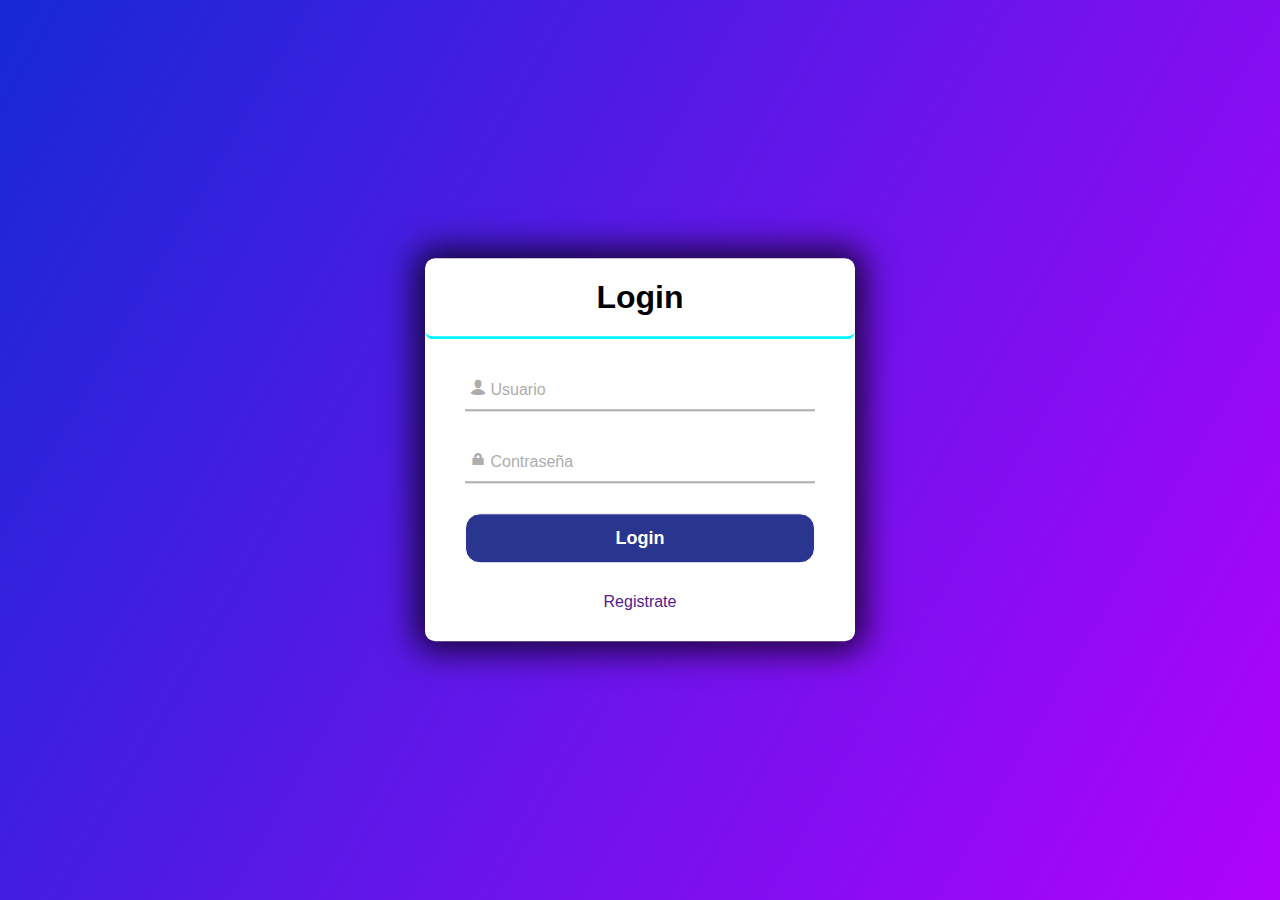
<file: index.html>
<!DOCTYPE html>
<html lang="es">

<head>
    <meta charset="UTF-8">
    <meta http-equiv="X-UA-Compatible" content="IE=edge">
    <meta name="viewport" content="width=device-width, initial-scale=1.0">

    <!--Icons-->
    <link rel="stylesheet" href="/CSS/icons.css">
    <!--CSS-->
    <link rel="stylesheet" href="CSS/index.css">

    <title>Login</title>
</head>

<body>
    <div class="center">
        <h1>Login</h1>
        <form action="Contactos.html">
            <div class="txt_field">
                <input type="text" required>
                <span></span>
                <label class="icon-user-1">  Usuario</label>
            </div>
            <div class="txt_field">
                <input type="password" required>
                <span></span>
                <label class="icon-lock">  Contraseña</label>
            </div>
            <input type="submit" value="Login">
            <div class="singup_link">
                <a href="">Registrate</a>
            </div>
        </form>
    </div>
</body>

</html>
</file>
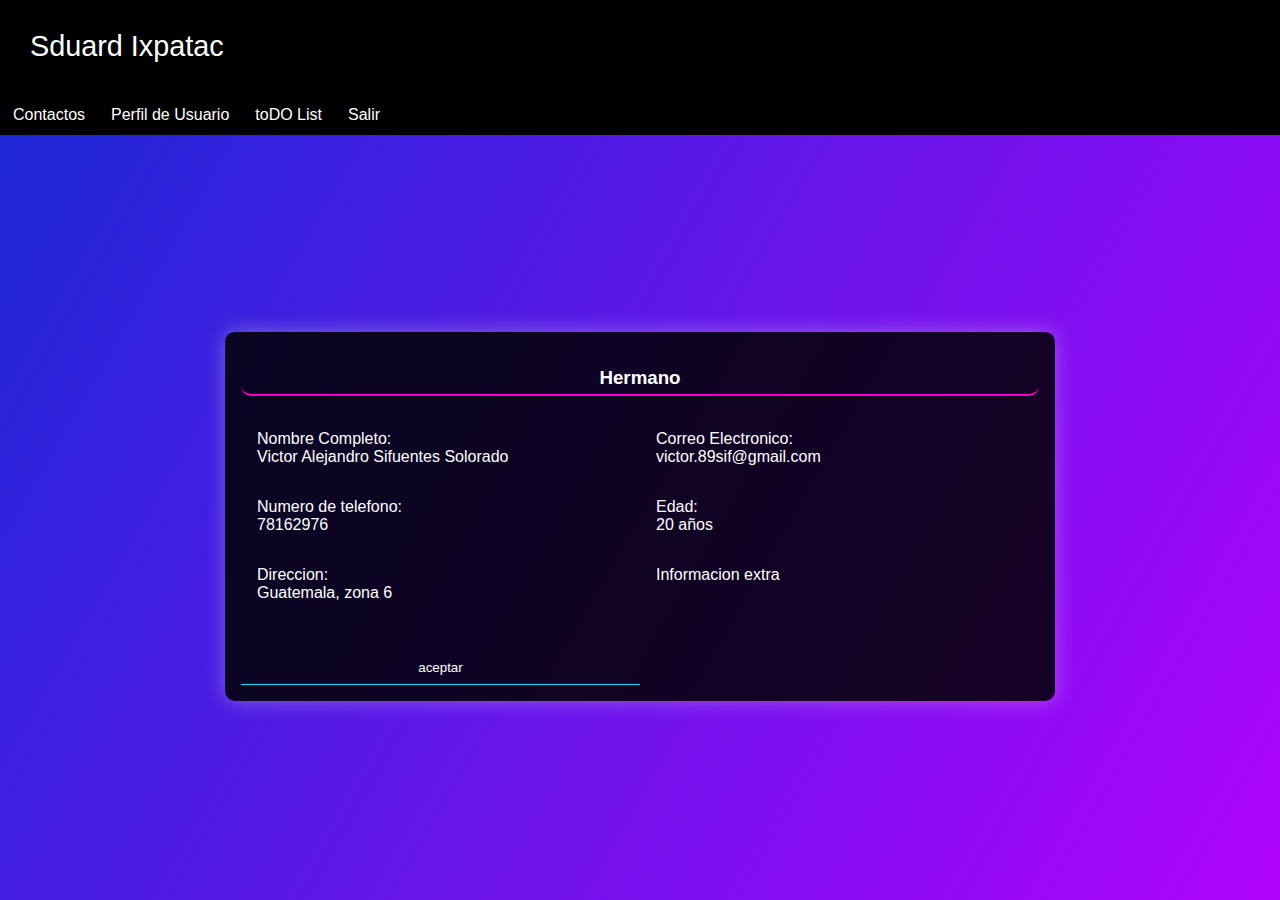
<file: DetalleContac1.html>
<!DOCTYPE html>
<html lang="es">

<head>
    <meta charset="UTF-8">
    <meta http-equiv="X-UA-Compatible" content="IE=edge">
    <meta name="viewport" content="width=device-width, initial-scale=1.0">

    <!--JS-->
    <script defer src="js/index.js"></script>

    <!--Icons-->
    <link rel="stylesheet" href="/CSS/icons.css">
    <!--CSS-->
    <link rel="stylesheet" href="CSS/nuevoContacto.css">
    <link rel="stylesheet" href="CSS/nav.css">

    <title>Nuevo Contacto</title>
</head>

<body>
    <header class="main-header">
        <div class="container-nav container--flex">
            <div class="logo-container">
                <h1 class="logo">Sduard Ixpatac</h1>
            </div>
        </div>
        <nav class="nav">
            <spam class="icon-bars" id="btnmenu"></spam>
            <div class="container-nav  container--flex"></div>
            <ul class="menu" id="menu">
                <li class="menu__item"><a href="Contactos.html" class="menu__link">Contactos</a></li>
                <li class="menu__item"><a href="PerfilDeUsuario.html" class="menu__link ">Perfil de Usuario</a></li>
                <li class="menu__item"><a href="toDoList.html" class="menu__link">toDO List</a></li>
                <li class="menu__item"><a href="index.html" class="menu__link">Salir</a></li>
            </ul>
            </div>
        </nav>
    </header>
    <div class="center">
        <div class="contact-wrapper">
            <div class="contact-form">
                <h3>Hermano</h3>
                <form action="/Contactos.html">
                    <p>
                        <label class="fijo">Nombre Completo:</label>
                        <label class="contenido">Victor Alejandro Sifuentes Solorado</label>
                    </p>

                    <p>
                        <label class="fijo">Correo Electronico: </label>
                        <label class="contenido">victor.89sif@gmail.com</label>
                    </p>

                    <p>
                        <label class="fijo">Numero de telefono: </label>
                        <label class="contenido">78162976</label>
                    </p>

                    <p>
                        <label class="fijo">Edad: </label>
                        <label class="contenido">20 años</label>
                    </p>

                    <p>
                        <label class="fijo">Direccion: </label>
                        <label class="contenido">Guatemala, zona 6</label>
                    </p>

                    <p>
                        <label class="fijo">Informacion extra</label>
                    <p class="contenido">

                    </p>
                    </p>

                    <input type="submit" class="btn-submit" value="aceptar">
                </form>
            </div>
        </div>
    </div>


    <script src="js/menu.js"></script>
</body>

</html>
</file>
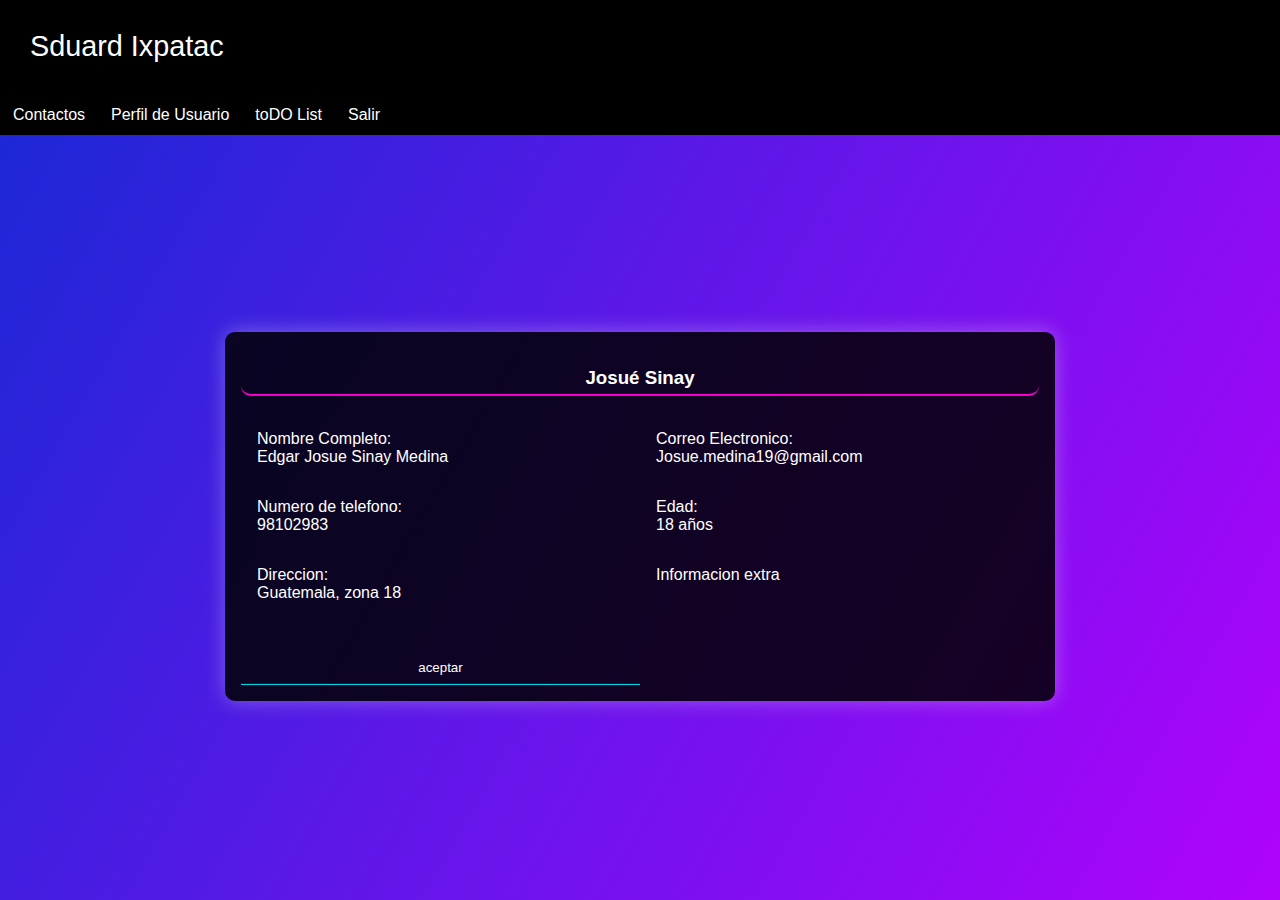
<file: DetalleContac2.html>
<!DOCTYPE html>
<html lang="es">

<head>
    <meta charset="UTF-8">
    <meta http-equiv="X-UA-Compatible" content="IE=edge">
    <meta name="viewport" content="width=device-width, initial-scale=1.0">

    <!--JS-->
    <script defer src="js/index.js"></script>

    <!--Icons-->
    <link rel="stylesheet" href="/CSS/icons.css">
    <!--CSS-->
    <link rel="stylesheet" href="CSS/nuevoContacto.css">
    <link rel="stylesheet" href="CSS/nav.css">

    <title>Nuevo Contacto</title>
</head>

<body>
    <header class="main-header">
        <div class="container-nav container--flex">
            <div class="logo-container">
                <h1 class="logo">Sduard Ixpatac</h1>
            </div>
        </div>
        <nav class="nav">
            <spam class="icon-bars" id="btnmenu"></spam>
            <div class="container-nav  container--flex"></div>
            <ul class="menu" id="menu">
                <li class="menu__item"><a href="Contactos.html" class="menu__link">Contactos</a></li>
                <li class="menu__item"><a href="PerfilDeUsuario.html" class="menu__link ">Perfil de Usuario</a></li>
                <li class="menu__item"><a href="toDoList.html" class="menu__link">toDO List</a></li>
                <li class="menu__item"><a href="index.html" class="menu__link">Salir</a></li>
            </ul>
            </div>
        </nav>
    </header>
    <div class="center">
        <div class="contact-wrapper">
            <div class="contact-form">
                <h3>Josué Sinay</h3>
                <form action="Contactos.html">
                    <p>
                        <label class="fijo">Nombre Completo:</label>
                        <label class="contenido">Edgar Josue Sinay Medina</label>
                    </p>

                    <p>
                        <label class="fijo">Correo Electronico: </label>
                        <label class="contenido">Josue.medina19@gmail.com</label>
                    </p>

                    <p>
                        <label class="fijo">Numero de telefono: </label>
                        <label class="contenido">98102983</label>
                    </p>

                    <p>
                        <label class="fijo">Edad: </label>
                        <label class="contenido">18 años</label>
                    </p>

                    <p>
                        <label class="fijo">Direccion: </label>
                        <label class="contenido">Guatemala, zona 18</label>
                    </p>

                    <p>
                        <label class="fijo">Informacion extra</label>
                    <p class="contenido">

                    </p>
                    </p>

                    <input type="submit" class="btn-submit" value="aceptar">
                </form>
            </div>
        </div>


    <script src="js/menu.js"></script>
</body>

</html>
</file>
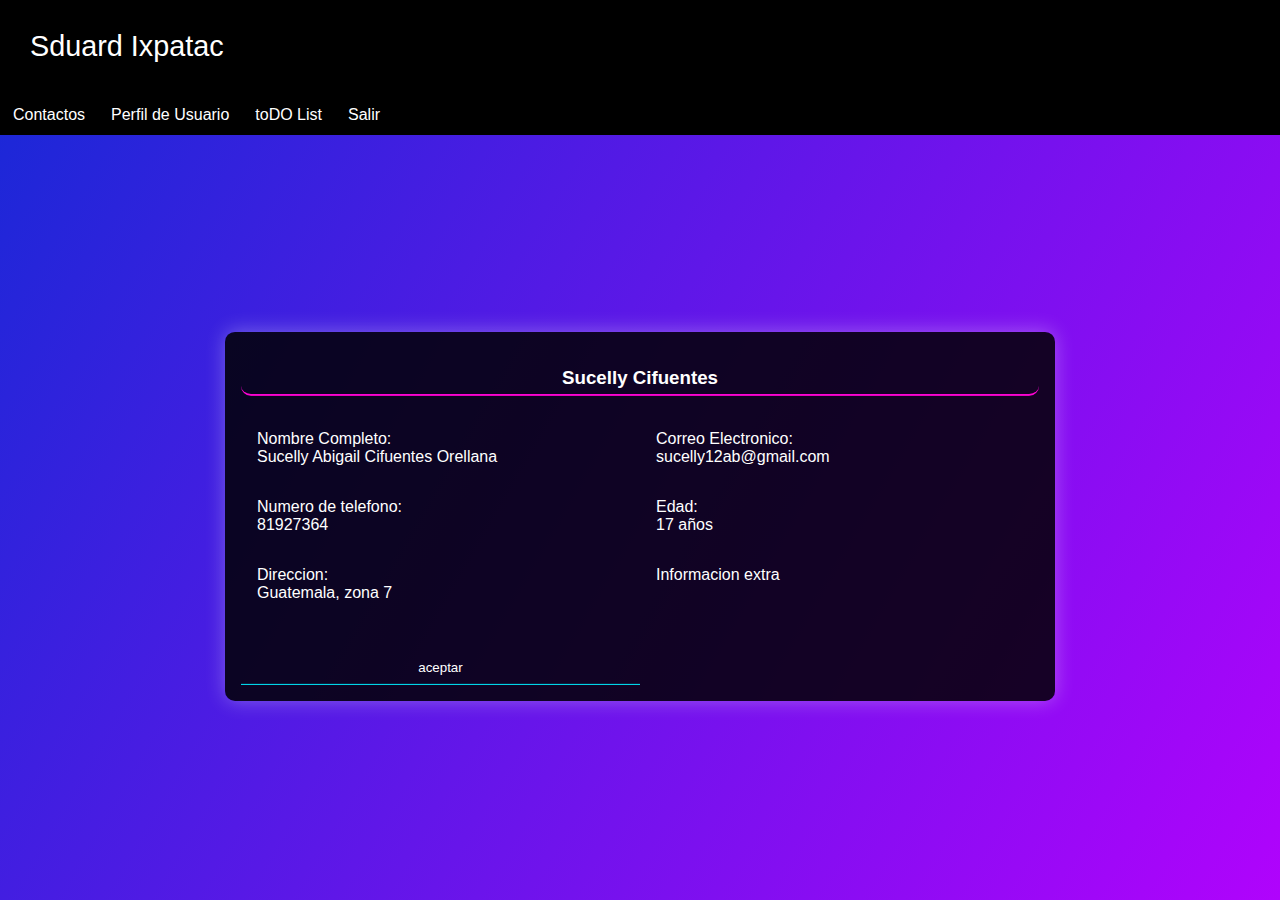
<file: DetalleContac3.html>
<!DOCTYPE html>
<html lang="es">

<head>
    <meta charset="UTF-8">
    <meta http-equiv="X-UA-Compatible" content="IE=edge">
    <meta name="viewport" content="width=device-width, initial-scale=1.0">

    <!--JS-->
    <script defer src="js/index.js"></script>

    <!--Icons-->
    <link rel="stylesheet" href="/CSS/icons.css">
    <!--CSS-->
    <link rel="stylesheet" href="CSS/nuevoContacto.css">
    <link rel="stylesheet" href="CSS/nav.css">

    <title>Nuevo Contacto</title>
</head>

<body>
    <header class="main-header">
        <div class="container-nav container--flex">
            <div class="logo-container">
                <h1 class="logo">Sduard Ixpatac</h1>
            </div>
        </div>
        <nav class="nav">
            <spam class="icon-bars" id="btnmenu"></spam>
            <div class="container-nav  container--flex"></div>
            <ul class="menu" id="menu">
                <li class="menu__item"><a href="Contactos.html" class="menu__link">Contactos</a></li>
                <li class="menu__item"><a href="PerfilDeUsuario.html" class="menu__link ">Perfil de Usuario</a></li>
                <li class="menu__item"><a href="toDoList.html" class="menu__link">toDO List</a></li>
                <li class="menu__item"><a href="index.html" class="menu__link">Salir</a></li>
            </ul>
            </div>
        </nav>
    </header>
    <div class="center">
        <div class="contact-wrapper">
            <div class="contact-form">
                    <h3>Sucelly Cifuentes</h3>
                    <form action="Contactos.html">
                        <p>
                            <label class="fijo">Nombre Completo:</label>
                            <label class="contenido">Sucelly Abigail Cifuentes Orellana</label>
                        </p>

                        <p>
                            <label class="fijo">Correo Electronico: </label>
                            <label class="contenido">sucelly12ab@gmail.com</label>
                        </p>

                        <p>
                            <label class="fijo">Numero de telefono: </label>
                            <label class="contenido">81927364</label>
                        </p>

                        <p>
                            <label class="fijo">Edad: </label>
                            <label class="contenido">17 años</label>
                        </p>

                        <p>
                            <label class="fijo">Direccion: </label>
                            <label class="contenido">Guatemala, zona 7</label>
                        </p>

                        <p>
                            <label class="fijo">Informacion extra</label>
                        <p class="contenido">

                        </p>
                        </p>

                        <input type="submit" class="btn-submit" value="aceptar">
                    </form>
            </div>
        </div>
    </div>

        <script src="js/menu.js"></script>
</body>

</html>
</file>
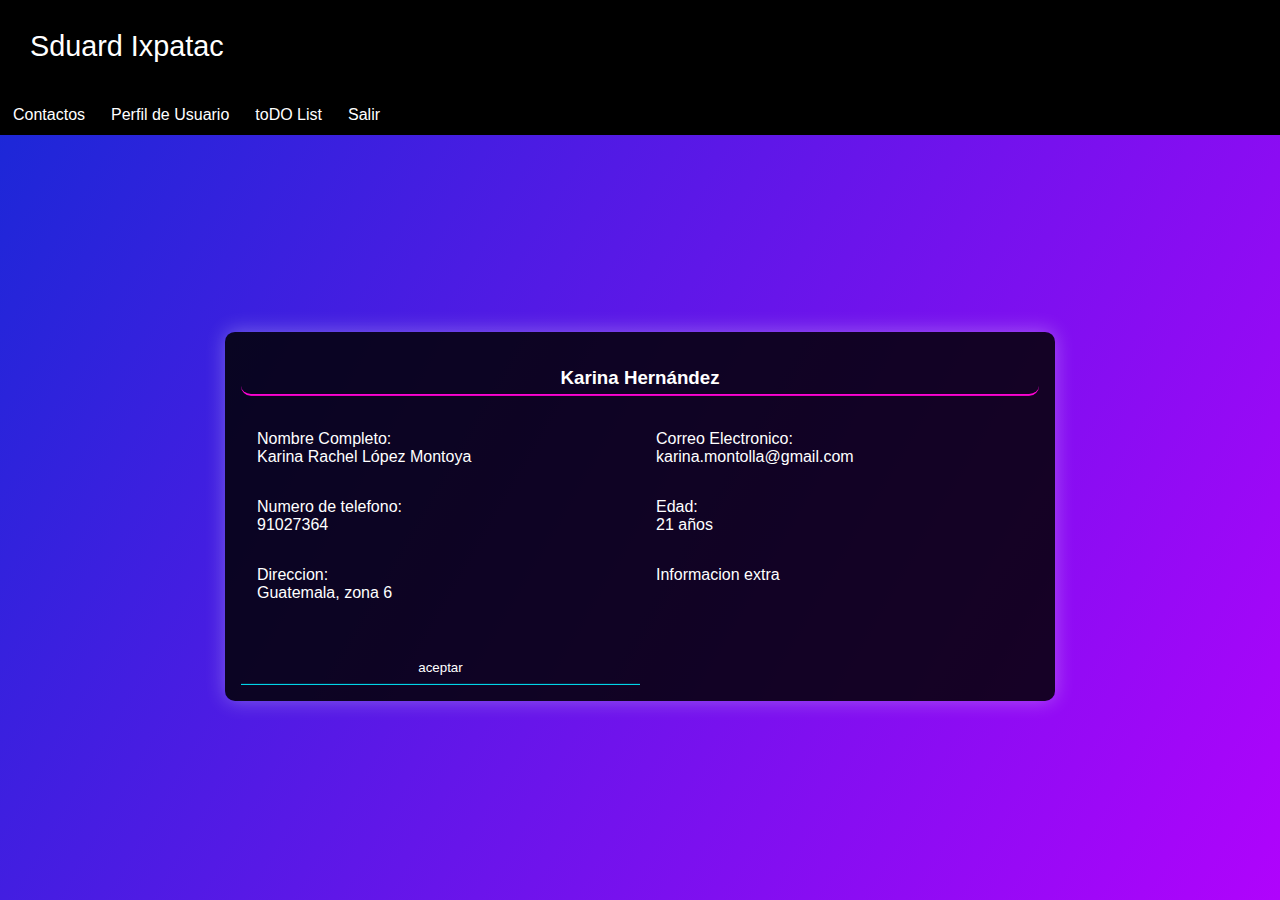
<file: DetalleContac4.html>
<!DOCTYPE html>
<html lang="es">

<head>
    <meta charset="UTF-8">
    <meta http-equiv="X-UA-Compatible" content="IE=edge">
    <meta name="viewport" content="width=device-width, initial-scale=1.0">

    <!--JS-->
    <script defer src="js/index.js"></script>

    <!--Icons-->
    <link rel="stylesheet" href="/CSS/icons.css">
    <!--CSS-->
    <link rel="stylesheet" href="CSS/nuevoContacto.css">
    <link rel="stylesheet" href="CSS/nav.css">

    <title>Nuevo Contacto</title>
</head>

<body>
    <header class="main-header">
        <div class="container-nav container--flex">
            <div class="logo-container">
                <h1 class="logo">Sduard Ixpatac</h1>
            </div>
        </div>
        <nav class="nav">
            <spam class="icon-bars" id="btnmenu"></spam>
            <div class="container-nav  container--flex"></div>
            <ul class="menu" id="menu">
                <li class="menu__item"><a href="Contactos.html" class="menu__link">Contactos</a></li>
                <li class="menu__item"><a href="PerfilDeUsuario.html" class="menu__link ">Perfil de Usuario</a></li>
                <li class="menu__item"><a href="toDoList.html" class="menu__link">toDO List</a></li>
                <li class="menu__item"><a href="index.html" class="menu__link">Salir</a></li>
            </ul>
            </div>
        </nav>
    </header>
    <div class="center">
        <div class="contact-wrapper">
            <div class="contact-form">
                <h3>Karina Hernández</h3>
                <form action="Contactos.html">
                    <p>
                        <label class="fijo">Nombre Completo:</label>
                        <label class="contenido">Karina Rachel López Montoya</label>
                    </p>

                    <p>
                        <label class="fijo">Correo Electronico: </label>
                        <label class="contenido">karina.montolla@gmail.com</label>
                    </p>

                    <p>
                        <label class="fijo">Numero de telefono: </label>
                        <label class="contenido">91027364</label>
                    </p>

                    <p>
                        <label class="fijo">Edad: </label>
                        <label class="contenido">21 años</label>
                    </p>

                    <p>
                        <label class="fijo">Direccion: </label>
                        <label class="contenido">Guatemala, zona 6</label>
                    </p>

                    <p>
                        <label class="fijo">Informacion extra</label>
                    <p class="contenido">

                    </p>
                    </p>

                    <input type="submit" class="btn-submit" value="aceptar">
                </form>
            </div>
        </div>


    <script src="js/menu.js"></script>
</body>

</html>
</file>
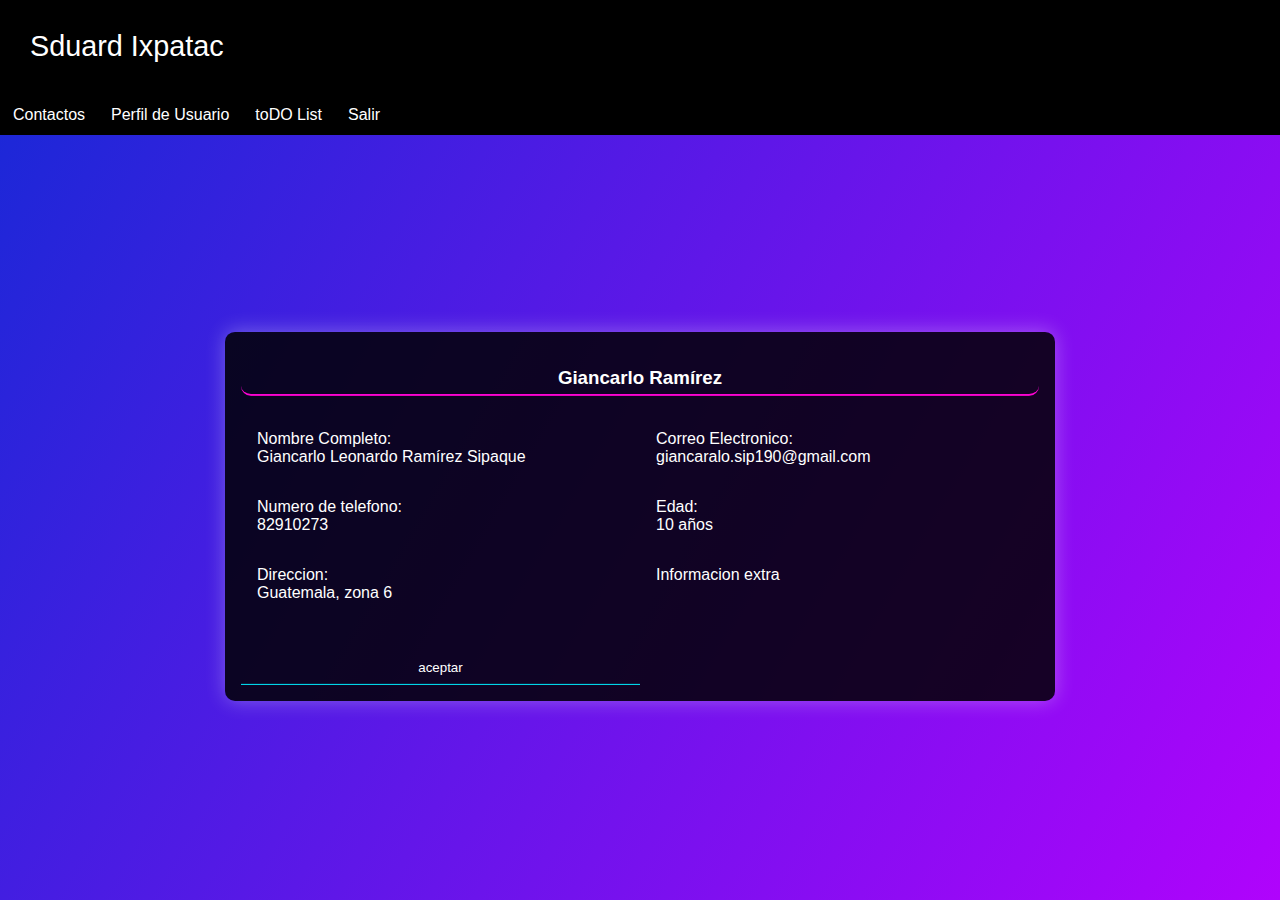
<file: DetalleContac5.html>
<!DOCTYPE html>
<html lang="es">

<head>
    <meta charset="UTF-8">
    <meta http-equiv="X-UA-Compatible" content="IE=edge">
    <meta name="viewport" content="width=device-width, initial-scale=1.0">

    <!--JS-->
    <script defer src="js/index.js"></script>

    <!--Icons-->
    <link rel="stylesheet" href="/CSS/icons.css">
    <!--CSS-->
    <link rel="stylesheet" href="CSS/nuevoContacto.css">
    <link rel="stylesheet" href="CSS/nav.css">

    <title>Nuevo Contacto</title>
</head>

<body>
    <header class="main-header">
        <div class="container-nav container--flex">
            <div class="logo-container">
                <h1 class="logo">Sduard Ixpatac</h1>
            </div>
        </div>
        <nav class="nav">
            <spam class="icon-bars" id="btnmenu"></spam>
            <div class="container-nav  container--flex"></div>
            <ul class="menu" id="menu">
                <li class="menu__item"><a href="Contactos.html" class="menu__link">Contactos</a></li>
                <li class="menu__item"><a href="PerfilDeUsuario.html" class="menu__link ">Perfil de Usuario</a></li>
                <li class="menu__item"><a href="toDoList.html" class="menu__link">toDO List</a></li>
                <li class="menu__item"><a href="index.html" class="menu__link">Salir</a></li>
            </ul>
            </div>
        </nav>
    </header>
    <div class="center">
        <div class="contact-wrapper">
            <div class="contact-form">
                <h3>Giancarlo Ramírez</h3>
                <form action="Contactos.html">
                    <p>
                        <label class="fijo">Nombre Completo:</label>
                        <label class="contenido">Giancarlo Leonardo Ramírez Sipaque</label>
                    </p>

                    <p>
                        <label class="fijo">Correo Electronico: </label>
                        <label class="contenido">giancaralo.sip190@gmail.com</label>
                    </p>

                    <p>
                        <label class="fijo">Numero de telefono: </label>
                        <label class="contenido">82910273</label>
                    </p>

                    <p>
                        <label class="fijo">Edad: </label>
                        <label class="contenido">10 años</label>
                    </p>

                    <p>
                        <label class="fijo">Direccion: </label>
                        <label class="contenido">Guatemala, zona 6</label>
                    </p>

                    <p>
                        <label class="fijo">Informacion extra</label>
                    <p class="contenido">

                    </p>
                    </p>

                    <input type="submit" class="btn-submit" value="aceptar">
                </form>
            </div>
        </div>


    <script src="js/menu.js"></script>
</body>

</html>
</file>
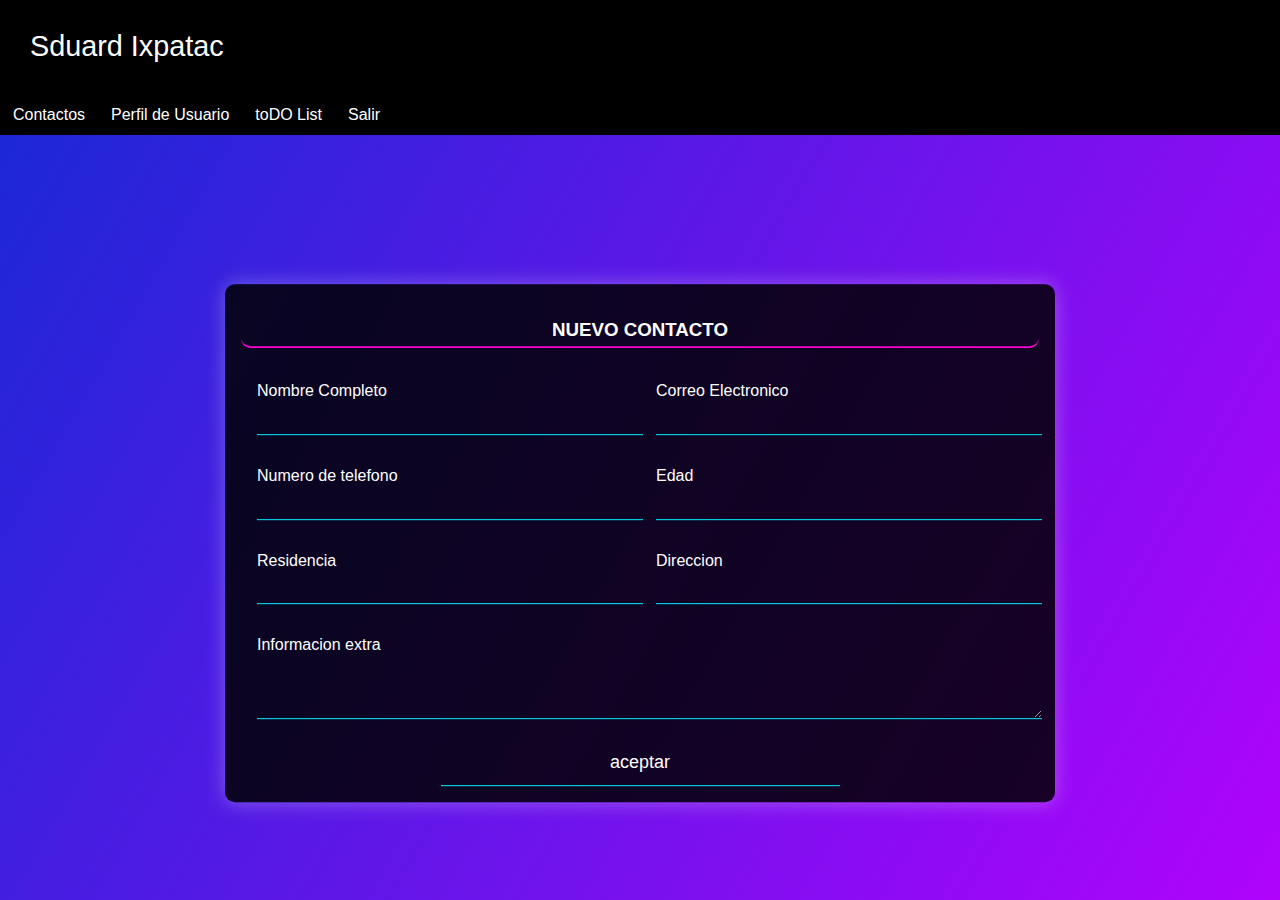
<file: NuevoContacto.html>
<!DOCTYPE html>
<html lang="es">

<head>
    <meta charset="UTF-8">
    <meta http-equiv="X-UA-Compatible" content="IE=edge">
    <meta name="viewport" content="width=device-width, initial-scale=1.0">

    <!--JS-->
    <script defer src="js/index.js"></script>

    <!--Icons-->
    <link rel="stylesheet" href="/CSS/icons.css">
    <!--CSS-->
    <link rel="stylesheet" href="CSS/nuevoContacto.css">
    <link rel="stylesheet" href="CSS/nav.css">

    <title>Nuevo Contacto</title>
</head>

<body>
    <header class="main-header">
        <div class="container-nav container--flex">
            <div class="logo-container">
                <h1 class="logo">Sduard Ixpatac</h1>
            </div>
        </div>
        <nav class="nav">
            <spam class="icon-bars" id="btnmenu"></spam>
            <div class="container-nav  container--flex"></div>
            <ul class="menu" id="menu">
                <li class="menu__item"><a href="Contactos.html" class="menu__link">Contactos</a></li>
                <li class="menu__item"><a href="PerfilDeUsuario.html" class="menu__link ">Perfil de Usuario</a></li>
                <li class="menu__item"><a href="toDoList.html" class="menu__link">toDO List</a></li>
                <li class="menu__item"><a href="index.html" class="menu__link">Salir</a></li>
            </ul>
            </div>
        </nav>
    </header>
    <div class="center">
        <div class="contact-wrapper">
            <div class="contact-form">
                <h3>NUEVO CONTACTO</h3>
                <form action="Contactos.html">
                    <p>
                        <label>Nombre Completo</label>
                        <input type="text" name="fullname">
                    </p>
                    <p>
                        <label>Correo Electronico</label>
                        <input type="email" name="email">
                    </p>
                    <p>
                        <label>Numero de telefono</label>
                        <input type="tel" name="phone">
                    </p>
                    <p>
                        <label>Edad</label>
                        <input type="text" name="affair">
                    </p>
                    <p>
                        <label>Residencia</label>
                        <input type="text" name="phone">
                    </p>
                    <p>
                        <label>Direccion</label>
                        <input type="text" name="affair">
                    </p>
                    <p class="block">
                        <label>Informacion extra</label>
                        <textarea name="message" rows="3"></textarea>
                    </p>
                    <div class="boton">
                        <input type="submit" value="aceptar">
                    </div>
                </form>
            </div>

        </div>

    </div>

    <script src="js/menu.js"></script>
</body>

</html>
</file>
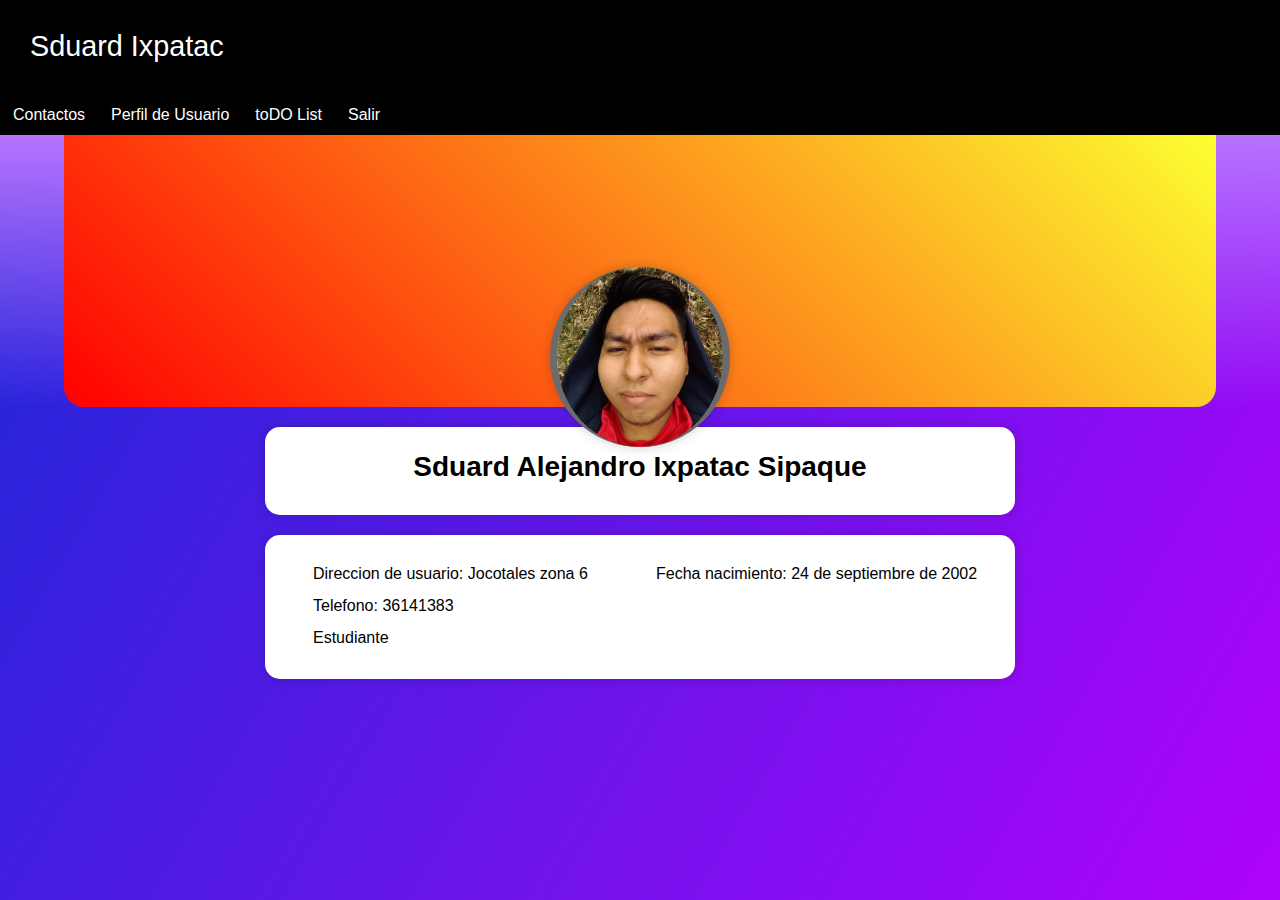
<file: PerfilDeUsuario.html>
<!DOCTYPE html>
<html lang="es">

<head>
    <meta charset="UTF-8">
    <meta name="viewport" content="width=device-width, initial-scale=1.0">
    <link rel="stylesheet" type="text/css" href="https://necolas.github.io/normalize.css/8.0.1/normalize.css">
    <link rel="stylesheet" href="https://pro.fontawesome.com/releases/v5.10.0/css/all.css"
        integrity="sha384-AYmEC3Yw5cVb3ZcuHtOA93w35dYTsvhLPVnYs9eStHfGJvOvKxVfELGroGkvsg+p" crossorigin="anonymous" />

    <!--JS-->
    <script defer src="js/index.js"></script>

    <!--Icons-->
    <link rel="stylesheet" href="/CSS/icons.css">
    <!--CSS-->
    <link rel="stylesheet" href="CSS/perfil.css">
    <link rel="stylesheet" href="CSS/nav.css">

    <title>Perfil de Usuario</title>
</head>

<body>
    <header class="main-header">
        <div class="container container--flex">
            <div class="logo-container">
                <h1 class="logo">Sduard Ixpatac</h1>
            </div>
        </div>
        <nav class="nav">

            <spam class="icon-bars" id="btnmenu"></spam>
            <div class="container  container--flex"></div>
            <ul class="menu" id="menu">
                <li class="menu__item"><a href="Contactos.html" class="menu__link">Contactos</a></li>
                <li class="menu__item"><a href="PerfilDeUsuario.html" class="menu__link ">Perfil de Usuario</a></li>
                <li class="menu__item"><a href="toDoList.html" class="menu__link">toDO List</a></li>
                <li class="menu__item"><a href="index.html" class="menu__link">Salir</a></li>
            </ul>
            </div>
        </nav>
    </header>
    <section class="seccion-perfil-usuario">
        <div class="perfil-usuario-header">
            <div class="perfil-usuario-portada">
                <div class="perfil-usuario-avatar">
                    <img src="Img/perfil.jpeg" alt="img-avatar">
                </div>
            </div>
        </div>
        <div class="perfil-usuario-body">
            <div class="perfil-usuario-bio">
                <h3 class="titulo">Sduard Alejandro Ixpatac Sipaque</h3>
                <p class="texto"></p>
            </div>
            <div class="perfil-usuario-footer">
                <ul class="lista-datos">
                    <li><i class="icono fas fa-map-signs"></i> Direccion de usuario: Jocotales zona 6</li>
                    <li><i class="icono fas fa-phone-alt"></i> Telefono: 36141383</li>
                    <li><i class="icono fas fa-briefcase"></i> Estudiante</li>
                </ul>
                <ul class="lista-datos">
                    <li><i class="icono fas fa-calendar-alt"></i> Fecha nacimiento: 24 de septiembre de 2002</li>
                    
                </ul>
            </div>
        </div>
    </section>

    <script src="js/menu.js"></script>
</body>

</html>
</file>
<file: CSS/icons.css>
@charset "UTF-8";

@font-face {
  font-family: "untitled-font-2";
  src:url("../src/fonts/untitled-font-2.eot");
  src:url("../src/fonts/untitled-font-2.eot?#iefix") format("embedded-opentype"),
    url("../src/fonts/untitled-font-2.woff") format("woff"),
    url("../src/fonts/untitled-font-2.ttf") format("truetype"),
    url("../src/fonts/untitled-font-2.svg#untitled-font-2") format("svg");
  font-weight: normal;
  font-style: normal;

}

[data-icon]:before {
  font-family: "untitled-font-2" !important;
  content: attr(data-icon);
  font-style: normal !important;
  font-weight: normal !important;
  font-variant: normal !important;
  text-transform: none !important;
  speak: none;
  line-height: 1;
  -webkit-font-smoothing: antialiased;
  -moz-osx-font-smoothing: grayscale;
}

[class^="icon-"]:before,
[class*=" icon-"]:before {
  font-family: "untitled-font-2" !important;
  font-style: normal !important;
  font-weight: normal !important;
  font-variant: normal !important;
  text-transform: none !important;
  speak: none;
  line-height: 1;
  -webkit-font-smoothing: antialiased;
  -moz-osx-font-smoothing: grayscale;
}

.icon-bars:before {
  content: "\61";
}
.icon-man-people-streamline-user:before {
  content: "\62";
}
.icon-star:before {
  content: "\64";
}
.icon-info-circle:before {
  content: "\65";
}
.icon-user-plus:before {
  content: "\66";
}
.icon-user:before {
  content: "\67";
}
.icon-user-secret:before {
  content: "\68";
}
.icon-address-book:before {
  content: "\63";
}
.icon-user-1:before {
  content: "\69";
}
.icon-calendar:before {
  content: "\6a";
}
.icon-lock:before {
  content: "\6b";
}
.icon-x:before {
  content: "\6c";
}
</file>
<file: CSS/index.css>
:root{
    --main-color1: #29358f;
    --main-color2: #adadad;
}
body{
    margin: 0;
    padding: 0;
    font-family: -apple-system, BlinkMacSystemFont, 'Segoe UI', Roboto, Oxygen, Ubuntu, Cantarell, 'Open Sans', 'Helvetica Neue', sans-serif;
    background: linear-gradient(120deg, #1629D6, #B003FC);
    height: 100vh;
    overflow: hidden;
}
.center{
    position: absolute;
    top: 50%;
    left: 50%;
    transform: translate(-50%, -50%);
    width: 430px;
    background: rgb(255, 255, 255);
    border-radius: 10px;
    -webkit-box-shadow: 0px 0px 32px 10px rgba(0,0,0,0.75); 
    box-shadow: 0px 0px 32px 10px rgba(0,0,0,0.75);
}
.center h1{
    text-align: center;
    padding: 0 0 20px 0;
    border-bottom: 3px solid rgb(0, 247, 255);
    border-bottom-left-radius: 8px;
    border-bottom-right-radius: 8px;
}
.center form{
    padding: 0 40px;
    box-sizing: border-box;
}
form .txt_field{
    position: relative;
    border-bottom: 2px solid var(--main-color2);
    margin: 30px 0;
}
.txt_field input{
    width: 100%;
    padding: 0 5px;
    height: 40px;
    font-size: 16px;
    border: none;
    background: none;
    outline: none;
}
.txt_field label{
    position: absolute;
    top: 50%;
    left: 5px;
    color: var(--main-color2);
    transform: translateY(-50%);
    font-size: 16px;
    pointer-events: none;
    transition: 0.5s;
}
.txt_field span::before{
    content: '';
    position: absolute;
    top: 40px;
    left: 0;
    width: 0%;
    height: 2px;
    background: var(--main-color1);
    transition: 0.5s;
}
.txt_field input:focus ~ label,
.txt_field input:valid ~ label{
    top: -5px;
    color: var(--main-color1);
}
.txt_field input:focus ~ span::before,
.txt_field input:valid ~ span::before{
    width: 100%;
}
input[type='submit']{
    width: 100%;
    height: 50px;
    border: 1px solid;
    background: var(--main-color1);
    color: white;
    border-radius: 15px;
    font-size: 18px;
    font-weight: 700;
    cursor: pointer;
    outline: none;
}
input[type='submit']:hover{ 
    border-color: #000000;
    transition: 0.5s;
}
.singup_link{
    margin: 30px 0;
    text-align: center;
    font-size: 16px;
    color: #666666;
}
.singup_link a{
    color: 29358f;
    text-decoration: none;
}
.singup_link a:hover{
    text-decoration: underline;
}
</file>
<file: CSS/nuevoContacto.css>
:root{
    --main-color: #00eeff;
}
body{
    margin: 0;
    padding: 0;
    font-family: -apple-system, BlinkMacSystemFont, 'Segoe UI', Roboto, Oxygen, Ubuntu, Cantarell, 'Open Sans', 'Helvetica Neue', sans-serif;
    background: linear-gradient(120deg, #1629D6, #B003FC);
    height: 100vh;
}
.contact-wrapper{
    position: absolute;
    top: 50%;
    left: 50%;
    transform: translate(-50%, -35%);
    width: 430px;
    background: rgba(0, 0, 0, 0.849);
    border-radius: 10px;
    -webkit-box-shadow: 0px 0px 32px 10px rgba(0,0,0,0.75); 
    box-shadow: 0px 0px 32px 10px rgba(0,0,0,0.75);
}

h3{
    color: #fff;
    text-align: center;
    padding-bottom: 5px;
    border-bottom: 2px solid #fc03d2;
    border-bottom-left-radius: 10px;
    border-bottom-right-radius: 10px;
}


.logo {
    text-align: center;
    font-size: 3em;
}

.logo span {
    color: #B70E21;
}

.contact-wrapper {
    box-shadow: 0 0 20px 0 rgba(255, 255, 255, .3);
}

.contact-wrapper > * {
    padding: 1em;
}

.contact-form {
    background: #00000000;
}

.contact-form form {
    display: grid;
    grid-template-columns: 1fr 1fr;
}

.contact-form form label {
    display: block;
    color: #fff;
}

.contact-form form p {
    margin: 0;
    padding: 1em;
}

.contact-form form .block {
    grid-column: 1 / 3;
}
.contact-form form button,
.contact-form form input,
.contact-form form textarea {
    width: 100%;
    padding: .7em;
    border: none;
    background: none;
    outline: 0;
    color: #fff;
    border-bottom: 1px solid var(--main-color);
}

.contact-form form a{
    background: var(--main-color);
    border: 400px;
    text-transform: uppercase;
    padding: 1em;
}
.contact-form form button:hover,
.contact-form form button:focus {
    background: var(--main-color);
    color: #fff;
    transition: background-color 1s ease-out;
    outline: 0;
}

.boton input{
    margin: 0 50%;
    background: #1629D6;
    font-size: 18px;
    font-weight: 100;
}
.boton input:hover{
    background: #fff;
    color: #0a0dd4;
    font-size: 20px;
    font-weight: 200;
    border: 2px solid var(--main-color);
    transition: all 1s;
}

@media(min-width: 700px) {
    .contact-wrapper{
        transform: translate(-50%, -32%);
        width: 830px;
    }
}
</file>
<file: CSS/nav.css>
:root{
    --main-bg-color: rgb(0, 0, 0);
}

.main-header{
    width: 100%;
    height: 15%;
    background:var(--main-bg-color);
    margin: 0;
    padding: 0;
}
.container-nav{
    width: 100%;
    height: auto;
    margin: 0;
}
.container--flex{
    display: flex;
    flex-wrap: wrap;
    justify-content: space-between;
    align-items: center;
    width: 100%;
}
.logo{
    display: flex;
    font-family: "Arial";
    font-size: 1.8em;
    color: rgb(255, 255, 255);
    margin: 25px 25px;
    padding: 5px 5px;
    font-weight: 150;
    background: none;
}
.logo-container{
    display: flex;
    align-items: center;
}
.icon-bars{
    display: block;
    margin: -60px 90%;
    color: rgb(255, 255, 255);
    justify-content: center;
    align-items: center;
    width: 35px;
    height: 35px;
    font-size: 1.9em;
    background: rgba(255, 255, 255, 0);
    border: 1px solid #fff;
    line-height: 43px;
    text-align: center;
    border-radius: 3px;
    cursor: pointer;
    z-index: 10000;
}
.menu{
    position: absolute;
    z-index: 10000;
    top: 99px;
    left: 0;
    width: 100%;
    background: rgba(0, 0, 0, 0.568);
    padding: 0;
    margin: 0;
    list-style: none;
    text-align: center;
    height: 0;
    overflow: hidden;
    transition: height .3s linear;
}
  .menu__link{
    display: block;
    padding: 15px;
    color: #fff;
    text-decoration: none;
}
  .menu__link:hover{
    border-radius: 0;
    background: #ffffff;
    color: rgb(0, 0, 0);
}
  .menu__link--select{
    border-radius: 0px;
    background: rgb(77, 22, 141);
    color: #fff;
}

.mostrar{
    height: 205px;
}

@media screen and (min-width: 1024px){
    .container--flex{
        display: flex;
        align-items: center;
    }        
    .icon-bars{
        display: none;
    }
      
    .menu{
        background: rgba(0, 0, 0, 0);
        display: flex;
        height: auto;
        width: auto;
        text-align: right;
    }
    .menu__item{
        text-align: left;
        align-items: flex-end;
        align-content: space-between;
    }
    .menu__link{
    padding: 7px 13px;
    text-align-last: right;
    }    
      
}
</file>
<file: CSS/perfil.css>
body{
    margin: 0;
    padding: 0;
    font-family: -apple-system, BlinkMacSystemFont, 'Segoe UI', Roboto, Oxygen, Ubuntu, Cantarell, 'Open Sans', 'Helvetica Neue', sans-serif;
    background: linear-gradient(120deg, #1629D6, #B003FC);
    height: 100vh;
    overflow: hidden;
}
* {
    margin: 0;
    padding: 0;
    -webkit-box-sizing: border-box;
    -moz-box-sizing: border-box;
    box-sizing: border-box;
}
.seccion-perfil-usuario .perfil-usuario-body,
.seccion-perfil-usuario {
    display: flex;
    flex-wrap: wrap;
    flex-direction: column;
    align-items: center;
}

.seccion-perfil-usuario .perfil-usuario-header {
    width: 100%;
    display: flex;
    justify-content: center;
    background: linear-gradient(#B873FF, transparent);
    margin-bottom: 1.25rem;
}

.seccion-perfil-usuario .perfil-usuario-portada {
    display: block;
    position: relative;
    width: 90%;
    height: 17rem;
    background-image: linear-gradient(45deg, #ff0000, #fcff31);
    border-radius: 0 0 20px 20px;
}

.seccion-perfil-usuario .perfil-usuario-avatar {
    display: flex;
    width: 180px;
    height: 180px;
    align-items: center;
    justify-content: center;
    border: 7px solid #6b6b6b;
    background-color: #DFE5F2;
    border-radius: 50%;
    box-shadow: 0 0 12px rgba(0, 0, 0, .2);
    position: absolute;
    bottom: -40px;
    left: calc(50% - 90px);
    z-index: 1;
}

.seccion-perfil-usuario .perfil-usuario-avatar img {
    width: 100%;
    position: relative;
    border-radius: 50%;
}


.seccion-perfil-usuario .perfil-usuario-body {
    width: 70%;
    position: relative;
    max-width: 750px;
}

.seccion-perfil-usuario .perfil-usuario-body .titulo {
    display: block;
    width: 100%;
    font-size: 1.75em;
    margin-bottom: 0.5rem;
}

.seccion-perfil-usuario .perfil-usuario-body .texto {
    color: #848484;
    font-size: 0.95em;
}

.seccion-perfil-usuario .perfil-usuario-footer,
.seccion-perfil-usuario .perfil-usuario-bio {
    display: flex;
    flex-wrap: wrap;
    padding: 1.5rem 2rem;
    box-shadow: 0 0 12px rgba(0, 0, 0, .2);
    background-color: #fff;
    border-radius: 15px;
    width: 100%;
}

.seccion-perfil-usuario .perfil-usuario-bio {
    margin-bottom: 1.25rem;
    text-align: center;
}

.seccion-perfil-usuario .lista-datos {
    width: 50%;
    list-style: none;
}

.seccion-perfil-usuario .lista-datos li {
    padding: 5px 0;
}

.seccion-perfil-usuario .lista-datos li>.icono {
    margin-right: 1rem;
    font-size: 1.2rem;
    vertical-align: middle;
}

.seccion-perfil-usuario .redes-sociales .boton-redes+.boton-redes {
    margin-top: .5rem;
}

.seccion-perfil-usuario .boton-redes.facebook {
    background-color: #5955FF;
}

.seccion-perfil-usuario .boton-redes.twitter {
    background-color: #35E1BF;
}

.seccion-perfil-usuario .boton-redes.instagram {
    background: linear-gradient(45deg, #FF2DFD, #40A7FF);
}

/* adactacion a dispositivos */
@media (max-width: 750px) {
    .seccion-perfil-usuario .lista-datos {
        width: 100%;
    }

    .seccion-perfil-usuario .perfil-usuario-portada,
    .seccion-perfil-usuario .perfil-usuario-body {
        width: 95%;
    }

    .seccion-perfil-usuario .redes-sociales {
        position: relative;
        flex-direction: row;
        width: 100%;
        left: 0;
        text-align: center;
        margin-top: 1rem;
        margin-bottom: 1rem;
        align-items: center;
        justify-content: center
    }

    .seccion-perfil-usuario .redes-sociales .boton-redes+.boton-redes {
        margin-left: 1rem;
        margin-top: 0;
    }
}
</file>
